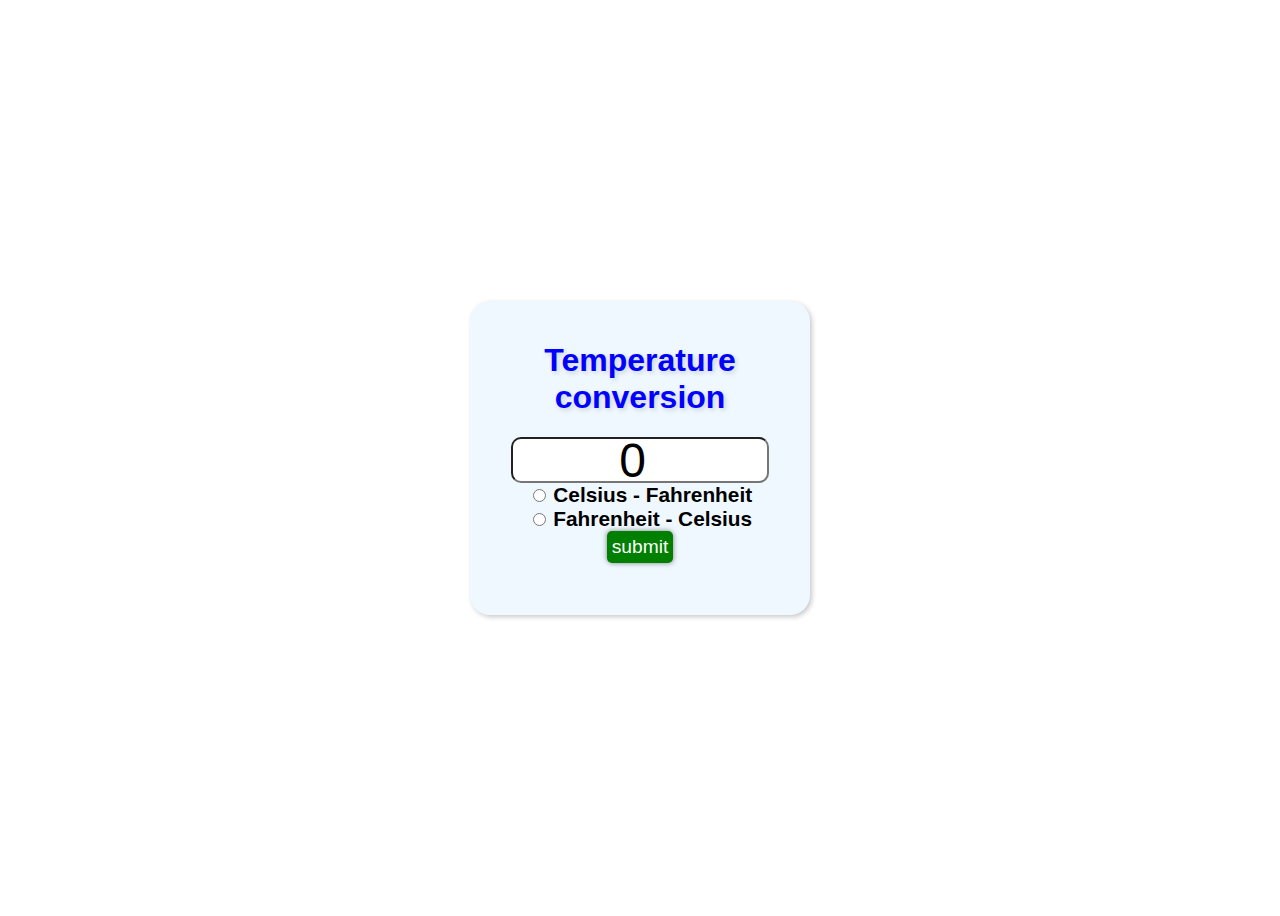
<file: index.html>
<!DOCTYPE html>
<html lang="en">
<head>
    <meta charset="UTF-8">
    <meta name="viewport" content="width=device-width, initial-scale=1.0">
    <title>conversion programme</title>
    <link rel="stylesheet" href="style.css">
</head>
<body>
    <section >
        <h1>Temperature conversion</h1>
        <input type="number" value="0" id="numberbox"><br>
        <input type="radio" name="value" id="radio1">
        <label for="radio1">Celsius - Fahrenheit</label><br>
        <input type="radio" name="value" id="radio2">
        <label for="radio2">Fahrenheit - Celsius</label><br>
        <button onclick="convert()">submit</button>
        <p id="display"></p>
        <script src="script.js"></script>
    </section>
</body>
</html>
</file>
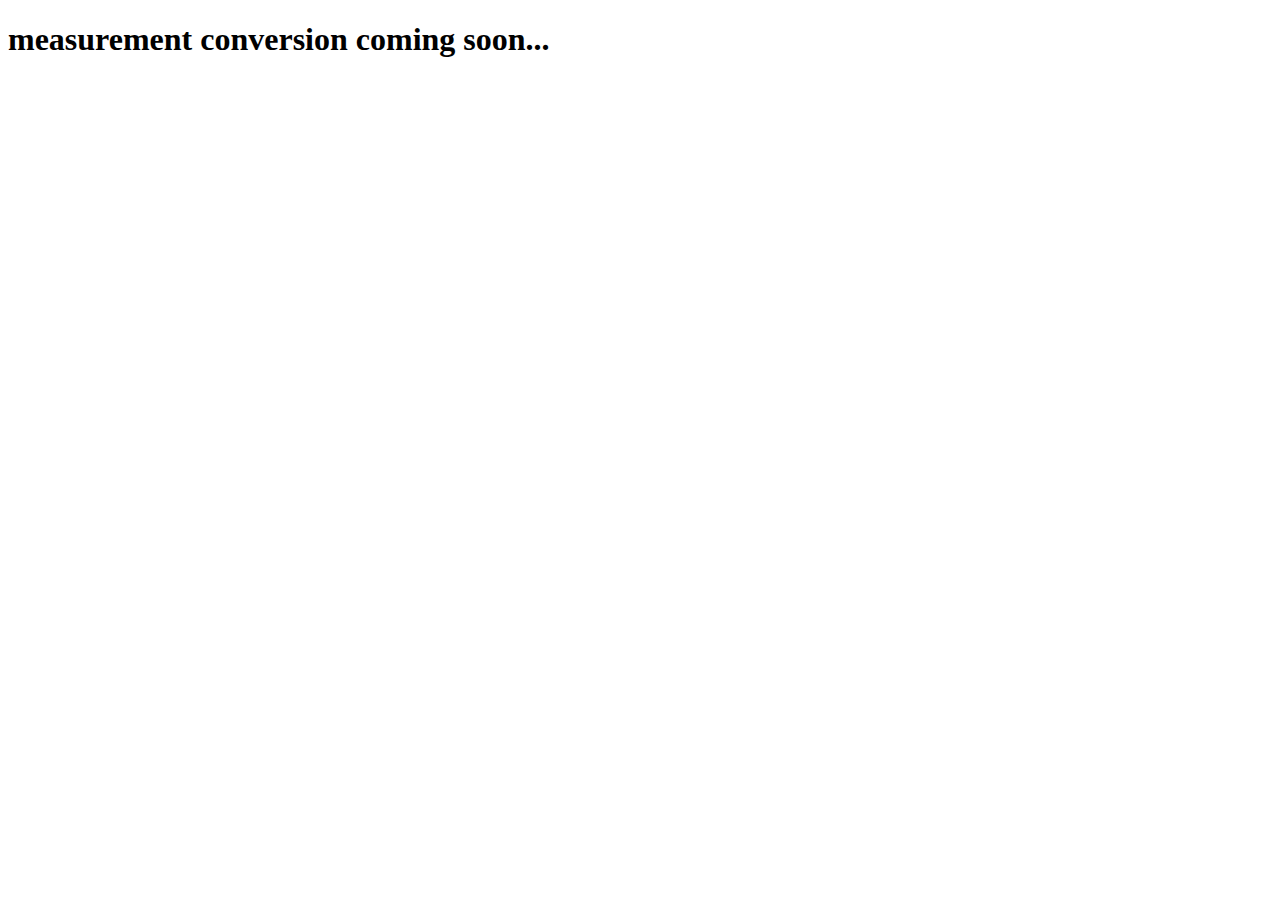
<file: measurement.html>
<!DOCTYPE html>
<html lang="en">
<head>
    <meta charset="UTF-8">
    <meta name="viewport" content="width=device-width, initial-scale=1.0">
    <title>Document</title>
</head>
<body>
    <h1>measurement conversion coming soon...</h1>
    
</body>
</html>
</file>
<file: style.css>
body{
    font-family: sans-serif;
    height: 100vh;
    display: flex;
}
section{
    background-color: aliceblue;
    text-align: center;
    max-width: 300px;
    margin: auto;
    padding: 20px;
    border-radius: 20px;
    box-shadow: 2px 2px 5px rgba(0, 0, 0, 0.214);
}
h1{
    color: blue;
    text-shadow: 2px 2px 5px rgba(0, 0, 0, 0.159);
}
#numberbox{
    width: 250px;
    height: 40px;
    text-align: center;
    font-size: 3rem;
    border-radius: 10px;
}
label{
    font-size: 1.3rem;
    font-weight: bold;
}
button{
    color: white;
    padding: 5px;
    font-size: 1.2rem;
    background-color: green;
    border-radius: 5px;
    border: none;
    box-shadow: 1px 1px 5px rgba(0, 0, 0, 0.255), -1px -1px 5px  rgba(0, 0, 0, 0.255);
}
#display{
    font-size: 2rem;
    font-weight: bold;
}
</file>
